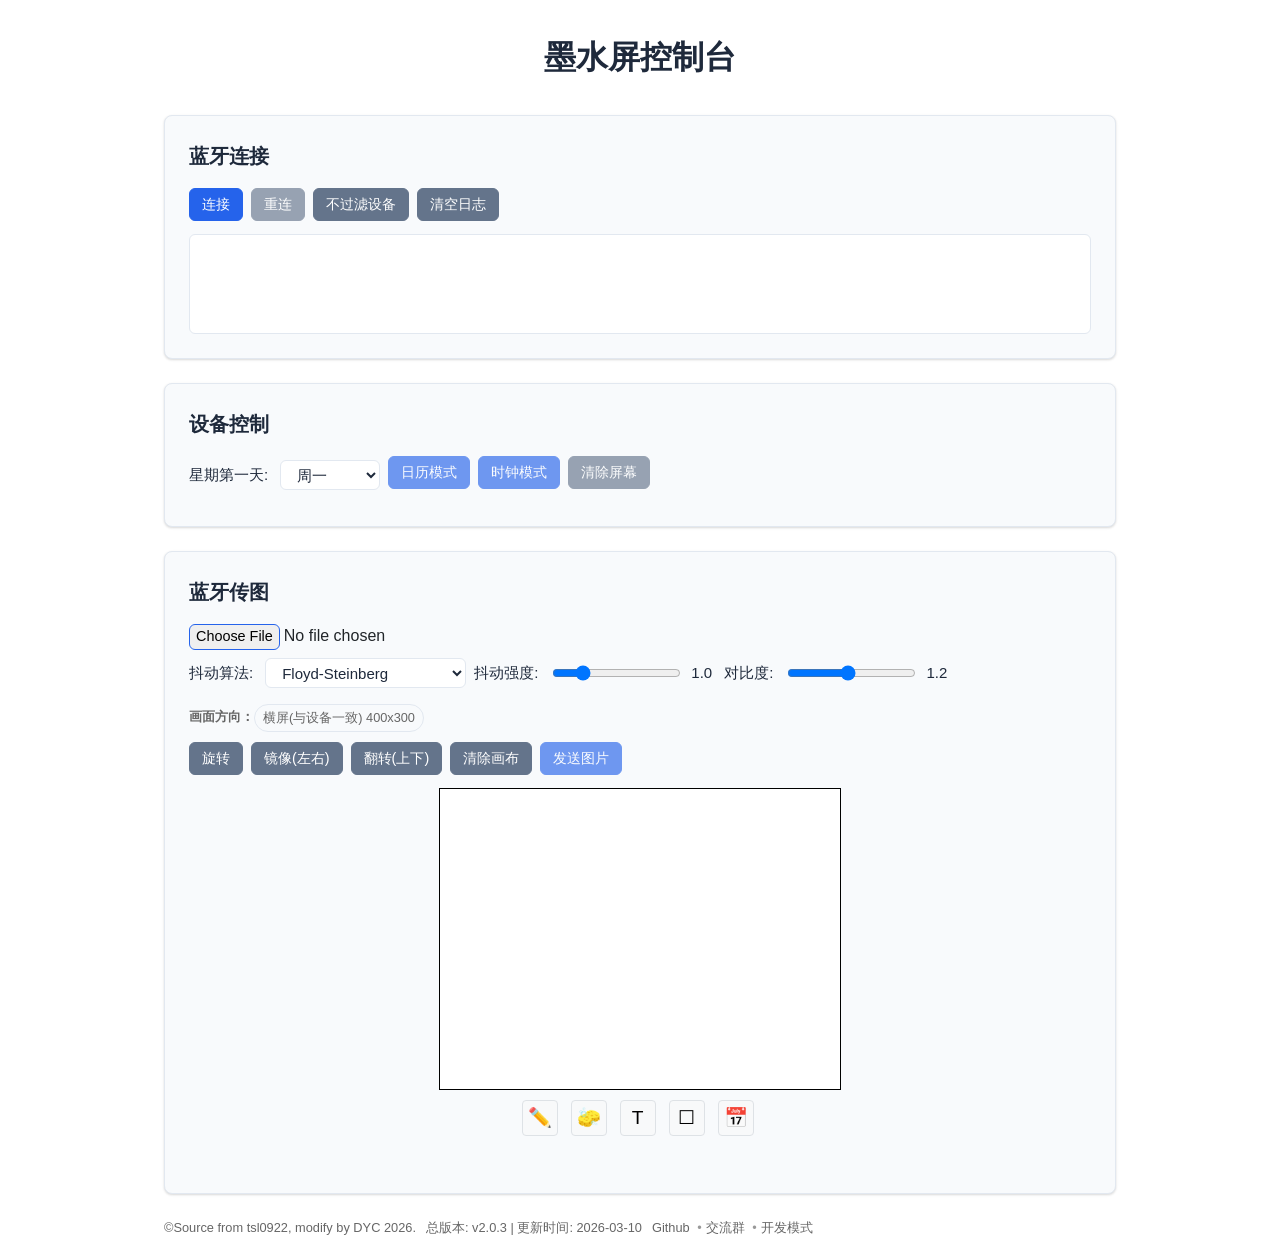
<file: html/index.html>
<!doctype html>
<html lang="en">

<head>
	<meta charset="utf-8">
	<meta name="viewport" content="width=device-width, initial-scale=1">
	<title>墨水屏控制台</title>
	<link rel="shortcut icon" type="image/png" href="favicon.png">
	<link rel="stylesheet" href="css/main.css?v=20260310b">
</head>

<body>
	<div class="main">
		<h1>墨水屏控制台</h1>
		<section class="section">
			<h2>蓝牙连接</h2>
			<div class="flex-container">
				<div class="flex-group">
					<button id="connectbutton" type="button" class="primary" onclick="preConnect()">连接</button>
					<button id="reconnectbutton" type="button" class="secondary" onclick="reConnect()">重连</button>
					<button id="deviceFilterToggle" type="button" class="secondary" onclick="toggleDeviceFilter()">不过滤设备</button>
					<button type="button" class="secondary" onclick="clearLog()">清空日志</button>
				</div>
				<div class="flex-group right debug">
					<label for="epddriver">驱动</label>
					<select id="epddriver" onchange="updateDitcherOptions()">
						<option value="01" data-color="blackWhiteColor" data-size="4.2_400_300">4.2寸 (黑白, UC8176)
						</option>
						<option value="03" data-color="threeColor" data-size="4.2_400_300">4.2寸 (三色, UC8176)</option>
						<option value="04" data-color="blackWhiteColor" data-size="4.2_400_300">4.2寸 (黑白, SSD1619)
						</option>
						<option value="02" data-color="threeColor" data-size="4.2_400_300">4.2寸 (三色, SSD1619)</option>
						<option value="05" data-color="fourColor" data-size="4.2_400_300">4.2寸 (四色, JD79668)</option>
						<option value="06" data-color="blackWhiteColor" data-size="7.5_800_480">7.5寸 (黑白, UC8179)
						</option>
						<option value="07" data-color="threeColor" data-size="7.5_800_480">7.5寸 (三色, UC8179)</option>
						<option value="0c" data-color="fourColor" data-size="7.5_800_480">7.5寸 (四色, JD79668)</option>
						<option value="08" data-color="blackWhiteColor" data-size="7.5_640_384">7.5寸低分 (黑白, UC8159)
						</option>
						<option value="09" data-color="threeColor" data-size="7.5_640_384">7.5寸低分 (三色, UC8159)</option>
						<option value="0a" data-color="blackWhiteColor" data-size="7.5_880_528">7.5寸HD (黑白, SSD1677)
						</option>
						<option value="0b" data-color="threeColor" data-size="7.5_880_528">7.5寸HD (三色, SSD1677)</option>
					</select>
				</div>
				<div class="flex-group debug">
					<label for="epdpins">引脚</label>
					<input id="epdpins" type="text" value="">
					<button id="setDriverbutton" type="button" class="primary" onclick="setDriver()">确定</button>
				</div>
			</div>
			<div class="log-container" id="log"></div>
		</section>
		<section class="section">
			<h2>设备控制</h2>
			<div class="flex-container">
				<div class="flex-group">
					<label for="weekStart">星期第一天:</label>
					<select id="weekStart">
						<option value="1" selected>周一</option>
						<option value="2">周二</option>
						<option value="3">周三</option>
						<option value="4">周四</option>
						<option value="5">周五</option>
						<option value="6">周六</option>
						<option value="0">周日</option>
					</select>
				</div>
				<div class="flex-group">
					<button id="calendarmodebutton" type="button" class="primary" onclick="syncTime(1)">日历模式</button>
					<button id="clockmodebutton" type="button" class="primary" onclick="syncTime(2)">时钟模式</button>
					<button id="legacyclockbutton" type="button" class="primary" onclick="syncTimeLegacy()"
						style="display:none;">老款时钟</button>
					<button id="clearscreenbutton" type="button" class="secondary" onclick="clearScreen()">清除屏幕</button>
				</div>
				<div class="flex-group right debug">
					<input type="text" id="cmdTXT" value="">
					<button id="sendcmdbutton" type="button" class="primary" onclick="sendcmd()">发送命令</button>
				</div>
			</div>
		</section>
		<section class="section">
			<h2>蓝牙传图</h2>
			<div class="flex-container">
				<input type="file" id="imageFile" accept=".png,.jpg,.bmp,.webp,.jpeg" onchange="updateImage()">
			</div>
			<div class="flex-container options">
				<div class="flex-group debug">
					<label for="canvasSize">画布尺寸:</label>
					<select id="canvasSize" onchange="updateCanvasSize()">
						<option value="1.54_152_152">1.54 (152x152)</option>
						<option value="1.54_200_200">1.54 (200x200)</option>
						<option value="2.13_212_104">2.13 (212x104)</option>
						<option value="2.13_250_122">2.13 (250x122)</option>
						<option value="2.66_296_152">2.66 (296x152)</option>
						<option value="2.9_296_128">2.9 (296x128)</option>
						<option value="2.9_384_168">2.9 (384x168)</option>
						<option value="3.5_384_184">3.5 (384x184)</option>
						<option value="3.7_416_240">3.7 (416x240)</option>
						<option value="3.97_800_480">3.97 (800x480)</option>
						<option value="4.2_400_300" selected>4.2 (400x300)</option>
						<option value="5.79_792_272">5.79 (792x272)</option>
						<option value="5.83_600_448">5.83 (600x448)</option>
						<option value="5.83_648_480">5.83 (648x480)</option>
						<option value="7.5_640_384">7.5 (640x384)</option>
						<option value="7.5_800_480">7.5 (800x480)</option>
						<option value="7.5_880_528">7.5 (880x528)</option>
						<option value="10.2_960_640">10.2 (960x640)</option>
						<option value="10.85_1360_480">10.85 (1360x480)</option>
						<option value="11.6_960_640">11.6 (960x640)</option>
						<option value="4E_600_400">4E (600x400)</option>
						<option value="7.3E6">7.3E6 (480x800)</option>
					</select>
				</div>
				<div class="flex-group debug">
					<label for="ditherMode">颜色模式:</label>
					<select id="ditherMode" onchange="applyDither()">
						<option value="blackWhiteColor">双色(黑白)</option>
						<option value="threeColor">三色(黑白红)</option>
						<option value="fourColor">四色(黑白红黄)</option>
						<option value="sixColor">六色(黑白红黄蓝绿)</option>
					</select>
				</div>
				<div class="flex-group">
					<label for="ditherAlg">抖动算法:</label>
					<select id="ditherAlg" onchange="applyDither()">
						<option value="floydSteinberg">Floyd-Steinberg</option>
						<option value="atkinson">Atkinson</option>
						<option value="bayer">Bayer</option>
						<option value="stucki">Stucki</option>
						<option value="jarvis">Jarvis-Judice-Ninke</option>
						<option value="none">无抖动</option>
					</select>
				</div>
				<div class="flex-group">
					<label for="ditherStrength">抖动强度:</label>
					<input type="range" min="0" max="5" step="0.1" value="1.0" id="ditherStrength">
					<label id="ditherStrengthValue">1.0</label>
				</div>
				<div class="flex-group">
					<label for="ditherContrast">对比度:</label>
					<input type="range" min="0.5" max="2" step="0.1" value="1.2" id="ditherContrast">
					<label id="ditherContrastValue">1.2</label>
				</div>
			</div>
			<div class="flex-container options">
				<div class="flex-group debug">
					<label for="mtusize">MTU:</label>
					<input type="number" id="mtusize" value="20" min="0" max="255">
					<label for="interleavedcount">确认间隔:</label>
					<input type="number" id="interleavedcount" value="50" min="0" max="500">
				</div>
			</div>
			<div class="status-bar"><b>状态：</b><span id="status"></span></div>
			<div class="orientation-hint"><b>画面方向：</b><span id="orientationBadge">自动识别中...</span></div>
			<div class="flex-container">
				<div class="flex-group">
					<button type="button" class="secondary" onclick="rotateCanvas()">旋转</button>
					<button type="button" class="secondary" onclick="mirrorCanvas()">镜像(左右)</button>
					<button type="button" class="secondary" onclick="flipCanvas()">翻转(上下)</button>
					<button type="button" class="secondary" onclick="clearCanvas()">清除画布</button>
					<button type="button" class="secondary debug" onclick="downloadDataArray()">下载数组</button>
					<button id="sendimgbutton" type="button" class="primary" onclick="sendimg()">发送图片</button>
				</div>
			</div>
			<div class="canvas-container">
				<div class="canvas-title"></div>
				<canvas id="canvas" width="400" height="300"></canvas>
				<div class="flex-container canvas-tools">
					<div class="flex-group tool-buttons">
						<button id="brush-mode" title="画笔" class="tool-button">✏️</button>
						<button id="eraser-mode" title="橡皮擦" class="tool-button">🧽</button>
						<button id="text-mode" title="添加文字" class="tool-button">T</button>
						<button id="todo-mode" title="待办事项" class="tool-button">☐</button>
						<button id="schedule-mode" title="课表" class="tool-button">📅</button>
						<button id="undo-btn" title="撤销 (Ctrl+Z)" class="tool-button hide">↶</button>
						<button id="redo-btn" title="重做 (Ctrl+Y)" class="tool-button hide">↷</button>
					</div>
				</div>
				<div class="flex-container canvas-tools">
					<div class="flex-group brush-tools">
						<label for="brush-color">颜色:</label>
						<select id="brush-color">
							<option value="#000000">黑色</option>
							<option value="#FF0000">红色</option>
							<option value="#FFFF00">黄色</option>
							<option value="#00FF00">绿色</option>
							<option value="#0000FF">蓝色</option>
							<option value="#FFFFFF">白色</option>
						</select>
						<label for="brush-size">粗细:</label>
						<input type="number" id="brush-size" value="2" min="1" max="100">
					</div>
				</div>
				<div class="flex-container canvas-tools">
					<div class="flex-group text-tools">
						<label for="font-family">字体:</label>
						<select id="font-family">
							<option value="Arial">Arial</option>
							<option value="sans-serif">Sans-serif</option>
							<option value="monospace">Monospace</option>
							<option value="SimSun">宋体</option>
							<option value="SimHei">黑体</option>
							<option value="Microsoft Yahei">微软雅黑</option>
							<option value="Microsoft JhengHei">微软正黑体</option>
							<option value="KaiTi">楷体</option>
							<option value="NSimSun">新宋体</option>
							<option value="FangSong">仿宋</option>
							<option value="YouYuan">幼圆</option>
							<option value="LiSu">隶书</option>
							<option value="STHeiti">华文黑体</option>
							<option value="STXihei">华文细黑</option>
							<option value="STKaiti">华文楷体</option>
							<option value="STSong">华文宋体</option>
							<option value="STFangsong">华文仿宋</option>
							<option value="STZhongsong">华文中宋</option>
							<option value="STHupo">华文琥珀</option>
							<option value="STXinwei">华文新魏</option>
							<option value="STLiti">华文隶书</option>
							<option value="STXingkai">华文行楷</option>
							<option value="FZShuTi">方正舒体</option>
							<option value="FZYaoti">方正姚体</option>
							<option value="PingFang SC">苹方</option>
							<option value="Source Han Sans CN">思源黑体</option>
							<option value="Source Han Serif SC">思源宋体</option>
							<option value="WenQuanYi Micro Hei">文泉驿微米黑</option>
							</optgroup>
						</select>
						<label for="font-size">大小:</label>
						<input type="number" id="font-size" value="16" min="1" max="100">
					</div>
					<div class="flex-group text-tools">
						<input type="text" id="text-input" placeholder="输入文字" style="width:150px">
						<button id="text-bold" title="粗体">B</button>
						<button id="text-italic" title="斜体">I</button>
						<button id="add-text-btn" class="primary">添加文字</button>
					</div>
					<div class="flex-group todo-tools">
						<label for="todo-font-family">字体:</label>
						<select id="todo-font-family">
							<option value="Arial">Arial</option>
							<option value="sans-serif">Sans-serif</option>
							<option value="monospace">Monospace</option>
							<option value="SimSun">宋体</option>
							<option value="SimHei">黑体</option>
							<option value="Microsoft Yahei">微软雅黑</option>
							<option value="Microsoft JhengHei">微软正黑体</option>
							<option value="KaiTi">楷体</option>
							<option value="NSimSun">新宋体</option>
							<option value="FangSong">仿宋</option>
							<option value="YouYuan">幼圆</option>
							<option value="LiSu">隶书</option>
							<option value="STHeiti">华文黑体</option>
							<option value="STXihei">华文细黑</option>
							<option value="STKaiti">华文楷体</option>
							<option value="STSong">华文宋体</option>
							<option value="STFangsong">华文仿宋</option>
							<option value="STZhongsong">华文中宋</option>
							<option value="STHupo">华文琥珀</option>
							<option value="STXinwei">华文新魏</option>
							<option value="STLiti">华文隶书</option>
							<option value="STXingkai">华文行楷</option>
							<option value="FZShuTi">方正舒体</option>
							<option value="FZYaoti">方正姚体</option>
							<option value="PingFang SC">苹方</option>
							<option value="Source Han Sans CN">思源黑体</option>
							<option value="Source Han Serif SC">思源宋体</option>
							<option value="WenQuanYi Micro Hei">文泉驿微米黑</option>
						</select>
						<label for="todo-font-size">大小:</label>
						<input type="number" id="todo-font-size" value="14" min="1" max="100" style="width:80px">
					</div>
					<div class="flex-group todo-tools">
						<input type="text" id="todo-input" placeholder="输入待办项" style="width:150px">
						<label for="todo-color">颜色:</label>
						<select id="todo-color">
							<option value="#000000">黑色</option>
							<option value="#FF0000">红色</option>
							<option value="#FFFF00">黄色</option>
							<option value="#00FF00">绿色</option>
							<option value="#0000FF">蓝色</option>
							<option value="#FFFFFF">白色</option>
						</select>
						<button id="todo-bold" title="粗体">B</button>
						<button id="todo-italic" title="斜体">I</button>
						<button id="toggle-todo-delete-btn" title="切换删除按钮显示" class="primary">✕</button>
						<button id="add-todo-btn" class="primary">添加待办项</button>
					</div>
					<div class="flex-group schedule-tools">
						<label for="schedule-days">天数:</label>
						<input type="number" id="schedule-days" value="5" min="1" max="7" style="width:60px">
						<label for="schedule-classes">课程数:</label>
						<input type="number" id="schedule-classes" value="6" min="1" max="12" style="width:60px">
						<label for="schedule-font-family">字体:</label>
						<select id="schedule-font-family" style="width:120px">
							<option value="Arial">Arial</option>
							<option value="sans-serif">Sans-serif</option>
							<option value="monospace">Monospace</option>
							<option value="SimSun">宋体</option>
							<option value="SimHei" selected>黑体</option>
							<option value="Microsoft Yahei">微软雅黑</option>
							<option value="KaiTi">楷体</option>
						</select>
						<label for="schedule-font-size">大小:</label>
						<input type="number" id="schedule-font-size" value="12" min="8" max="32" style="width:60px">
						<button id="schedule-font-increase-btn" title="增大字体">A+</button>
						<button id="schedule-font-decrease-btn" title="减小字体">A-</button>
						<label for="schedule-color">颜色:</label>
						<select id="schedule-color">
							<option value="#000000">黑色</option>
							<option value="#FF0000">红色</option>
							<option value="#0000FF">蓝色</option>
						</select>
						<button id="toggle-schedule-cell-indicator-btn" title="切换单元格选中提示" class="primary">▭</button>
						<button id="create-schedule-btn" class="primary">生成课表</button>
					</div>
					<div class="flex-group schedule-tools">
						<label>位置/缩放:</label>
						<button id="schedule-move-up-btn" title="上移">⇧</button>
						<button id="schedule-move-down-btn" title="下移">⇩</button>
						<button id="schedule-move-left-btn" title="左移">⇦</button>
						<button id="schedule-move-right-btn" title="右移">⇨</button>
						<button id="schedule-zoom-in-btn" title="放大">+</button>
						<button id="schedule-zoom-out-btn" title="缩小">-</button>
					</div>
					<div class="flex-group schedule-tools">
						<textarea id="schedule-input" placeholder="输入课程（支持换行）" rows="2" style="width:150px;resize:vertical"></textarea>
						<button id="schedule-input-confirm-btn" class="primary">确定</button>
						<button id="schedule-input-cancel-btn" class="secondary">取消</button>
					</div>
					<div class="flex-group crop-tools">
						<button id="crop-zoom-in" title="放大" class="secondary">+</button>
						<button id="crop-zoom-out" title="缩小" class="secondary">-</button>
						<button id="crop-move-left" title="左移">⇦</button>
						<button id="crop-move-up" title="上移">⇧</button>
						<button id="crop-move-down" title="下移">⇩</button>
						<button id="crop-move-right" title="右移">⇨</button>
						<button class="primary" onclick="applyDither()">完成</button>
					</div>
				</div>
			</div>
		</section>
		<div class="footer">
			<span class="copy" id="footerCopy">&copy;Source from tsl0922, modify by DYC 2025.</span>
			<span class="copy" id="footerVersion"></span>
			<span class="links">
				<a href="https://github.com/YCD12/EPD-nRF5_DYC">Github</a>
				<a href="https://qm.qq.com/q/SQAYIKMOKQ">交流群</a>
				<a href="?debug=true" id="debug-toggle">开发模式</a>
			</span>
			<div id="busuanzi_container_site_pv" style="display:none; width: 100%; margin-top: 4px; opacity: 0.8;">
				本站总访问量 <span id="busuanzi_value_site_pv">--</span> 次 |
				访客数 <span id="busuanzi_value_site_uv">--</span> 人
			</div>
		</div>
	</div>
	<div id="deviceSelectModal" class="device-modal" style="display:none;">
		<div class="device-modal-content" role="dialog" aria-modal="true" aria-labelledby="deviceModalTitle">
			<div class="device-modal-header">
				<h3 id="deviceModalTitle">选择蓝牙设备</h3>
			</div>
			<div id="deviceModalHint" class="device-modal-hint"></div>
			<div id="deviceModalList" class="device-modal-list"></div>
			<div class="device-modal-actions">
				<button id="deviceModalRefresh" type="button" class="primary">刷新扫描</button>
				<button id="deviceModalCancel" type="button" class="secondary">取消</button>
			</div>
		</div>
	</div>
	<div id="toast" class="toast-message" style="display:none;"></div>
	<script type="text/javascript" src="js/dithering.js?v=20260310c"></script>
	<script type="text/javascript" src="js/paint.js?v=20260310c"></script>
	<script type="text/javascript" src="js/crop.js?v=20260310c"></script>
	<script type="text/javascript" src="js/ble_transfer.js?v=20260310c"></script>
	<script type="text/javascript" src="js/main.js?v=20260310c"></script>
	<script async src="//busuanzi.ibruce.info/busuanzi/2.3/busuanzi.pure.mini.js"></script>
</body>

</html>
</file>
<file: html/css/main.css>
:root {
    --primary-color: #2563eb;
    --primary-hover: #1d4ed8;
    --secondary-color: #64748b;
    --secondary-hover: #475569;
    --text-color: #1e293b;
    --bg-color: #ffffff;
    --border-color: #e2e8f0;
    --section-bg: #f8fafc;
    --shadow: 0 1px 3px 0 rgba(0, 0, 0, 0.1), 0 1px 2px 0 rgba(0, 0, 0, 0.06);

    --dark-bg: #0f172a;
    --dark-text: #f1f5f9;
    --dark-section-bg: #1e293b;
    --dark-border: #334155;
    --dark-code-bg: #334155;
    --dark-log-bg: #1e293b;
    --dark-input-bg: #334155;
    --dark-input-text: #f1f5f9;
}

* {
    box-sizing: border-box;
}

body {
    margin: 0;
    padding: 0;
    font-family: -apple-system, BlinkMacSystemFont, "Segoe UI", Roboto, "Helvetica Neue", Arial, sans-serif;
    background-color: var(--bg-color);
    color: var(--text-color);
    line-height: 1.6;
    touch-action: manipulation; /* 提升移动端点击响应速度 */
}

button {
    padding: 0.375rem 0.75rem;
    border: 1px solid var(--primary-color);
    border-radius: 0.375rem;
    margin-bottom: 5px;
    white-space: nowrap;
    cursor: pointer;
    font-size: 0.9rem;
}

button:disabled {
    opacity: 0.65;
}

button.primary {
    color: #fff;
    background-color: var(--primary-color);
}

button.primary:hover {
    color: #fff;
    border-color: var(--primary-hover);
    background-color: var(--primary-hover);
}

button.secondary {
    color: #fff;
    background-color: var(--secondary-color);
    border-color: var(--secondary-color);
}

button.secondary:hover {
    color: #fff;
    border-color: var(--secondary-hover);
    background-color: var(--secondary-hover);
}

h1 {
    font-size: 2rem;
    font-weight: 600;
    text-align: center;
    margin: 2rem 0;
    color: var(--text-color);
}

h2 {
    font-size: 1.25rem;
    font-weight: 600;
    margin: 0 0 1rem 0;
    color: var(--text-color);
}

.section {
    background-color: var(--section-bg);
    padding: 1.5rem;
    margin-bottom: 1.5rem;
    border-radius: 8px;
    box-shadow: var(--shadow);
    border: 1px solid var(--border-color);
}

code {
    padding: .2em .4em;
    margin: 0;
    font-size: 85%;
    background: #ccc;
    border-radius: 3px;
}

input[type=text],
input[type=number],
select {
    font-size: 0.9375rem;
    font-weight: 400;
    line-height: 1.5;
    color: var(--text-color);
    border: 1px solid var(--border-color);
    border-radius: 6px;
    padding: 0.5rem 0.75rem;
    max-width: 100%;
    background-color: var(--bg-color);
    transition: border-color 0.2s, box-shadow 0.2s;
}

input[type=file] {
    font-size: 1rem;
    font-weight: 400;
    line-height: 1.5;
    color: #212529;
    max-width: 100%;
}

input::file-selector-button {
    font-size: 0.9rem;
    font-weight: 400;
    line-height: 1.5;
    border: 1px solid var(--primary-color);
    border-radius: 0.375rem;
    cursor: pointer;
}

select {
    padding: .3rem 2.25rem .3rem .75rem;
}

input:focus,
select:focus {
    border-color: var(--primary-color);
    box-shadow: 0 0 0 3px rgba(37, 99, 235, 0.1);
    outline: 0;
}

input[type=text]:disabled,
input[type=number]:disabled,
select:disabled {
    opacity: 0.65;
    cursor: not-allowed;
    background-color: #e9ecef;
    color: #6c757d;
}

label {
    margin-right: 4px;
    white-space: nowrap;
}

.main {
    width: 100%;
    max-width: 1000px;
    margin: 0 auto;
    padding: 0 1.5rem;
    background: var(--bg-color);
    font-size: 0.9375rem;
    font-weight: 400;
    line-height: 1.6;
}

.footer {
    display: flex;
    gap: 10px;
    font-size: 0.8rem;
    color: #666;
    flex-wrap: wrap;
    margin: 1rem 0;
}

.footer .links {
    display: flex;
    align-items: center;
}

.footer .links a {
    color: #666;
    text-decoration: none;
    position: relative;
    padding: 0 8px;
}

.footer .links a:first-child {
    padding-left: 0;
}

.footer .links a:not(:last-child)::after {
    content: "•";
    position: absolute;
    right: -4px;
    color: #999;
}

.footer a:hover {
    color: #0d6efd;
    text-decoration: underline;
}

.flex-container {
    display: flex;
    flex-wrap: wrap;
    gap: 8px;
    margin-bottom: 8px;
}

.flex-group {
    display: flex;
    flex-wrap: wrap;
    gap: 8px;
    align-items: center;
}

.flex-group.right {
    margin-left: auto;
}

.debug {
    display: none !important;
}

.log-container {
    width: 100%;
    min-height: 100px;
    max-height: 300px;
    margin: 0;
    padding: 0.75rem;
    background: var(--bg-color);
    border: 1px solid var(--border-color);
    border-radius: 6px;
    overflow-y: auto;
    overflow-x: hidden;
    font-family: ui-monospace, SFMono-Regular, SF Mono, Menlo, Consolas, Liberation Mono, monospace;
    font-size: 0.875rem;
    word-break: break-word;
}

.log-container .log-line {
    padding: 2px 0;
}

.log-container .time,
.log-container .action {
    display: inline-block;
    white-space: nowrap;
}

.log-container .time {
    color: #333;
    margin-right: 0.5em;
}

.log-container .action {
    color: #666;
    margin-right: 0.5em;
}

.canvas-container canvas {
    border: black solid 1px;
    max-width: 100%;
    height: auto;
    display: block;
    margin: 0 auto;
}

.canvas-container.crop-mode canvas {
    border: 2px dashed var(--primary-color);
    cursor: grab;
}

.status-bar {
    display: none;
    font-size: 85%;
    color: #666;
    margin-bottom: 10px;
    padding-bottom: 10px;
    border-bottom: 1px dotted #AAA;
}

.orientation-hint {
    font-size: 85%;
    color: #666;
    margin-bottom: 10px;
}

#orientationBadge {
    display: inline-block;
    padding: 0.15rem 0.5rem;
    border-radius: 999px;
    border: 1px solid var(--border-color);
    background: #f8fafc;
}

.toast-message {
    position: fixed;
    left: 50%;
    bottom: 24px;
    transform: translateX(-50%);
    z-index: 3000;
    max-width: min(92vw, 520px);
    padding: 0.55rem 0.9rem;
    border-radius: 8px;
    background: rgba(15, 23, 42, 0.92);
    color: #f8fafc;
    font-size: 0.9rem;
    box-shadow: var(--shadow);
    text-align: center;
}

canvas.text-placement-mode {
    border: 2px dashed var(--primary-color) !important;
    cursor: text !important;
}

.canvas-title {
    display: none;
    text-align: center;
    margin-bottom: 5px;
    color: var(--primary-color);
}

.canvas-tools {
    margin-top: 10px;
    justify-content: center;
}

.brush-tools,
.text-tools,
.todo-tools,
.schedule-tools,
.crop-tools {
    display: none;
}

.canvas-container.brush-mode .brush-tools,
.canvas-container.text-mode .brush-tools,
.canvas-container.eraser-mode .brush-tools,
.canvas-container.text-mode .text-tools,
.canvas-container.todo-mode .todo-tools,
.canvas-container.schedule-mode .schedule-tools,
.canvas-container.crop-mode .crop-tools {
    display: flex;
}

.canvas-container.crop-mode .tool-buttons,
.canvas-container.crop-mode .brush-tools,
.canvas-container.crop-mode .text-tools,
.canvas-container.crop-mode .todo-tools,
.canvas-container.crop-mode .schedule-tools {
    display: none;
}

.tool-button {
    width: 36px;
    height: 36px;
    font-size: 1.2rem;
    display: inline-flex;
    align-items: center;
    justify-content: center;
    margin-right: 5px;
    background-color: #f8f9fa;
    border: 1px solid #dee2e6;
    border-radius: 4px;
    padding: 0;
    cursor: pointer;
    transition: all 0.2s ease;
}

.tool-button:hover {
    background-color: #e9ecef;
    border-color: #ced4da;
}

.tool-button.active {
    background-color: var(--primary-color);
    color: white;
    border-color: var(--primary-color);
}

.tool-button.hide {
    display: none;
}

.device-modal {
    position: fixed;
    inset: 0;
    background: rgba(15, 23, 42, 0.45);
    z-index: 2000;
    display: flex;
    align-items: center;
    justify-content: center;
    padding: 1rem;
}

.device-modal-content {
    width: 100%;
    max-width: 520px;
    background: var(--bg-color);
    color: var(--text-color);
    border-radius: 10px;
    border: 1px solid var(--border-color);
    box-shadow: var(--shadow);
    padding: 1rem;
}

.device-modal-header h3 {
    margin: 0 0 0.5rem 0;
}

.device-modal-hint {
    color: #64748b;
    margin-bottom: 0.75rem;
}

.device-modal-list {
    max-height: 300px;
    overflow-y: auto;
    border: 1px solid var(--border-color);
    border-radius: 8px;
    background: var(--section-bg);
    margin-bottom: 0.75rem;
    padding: 0.5rem;
}

.device-modal-item {
    width: 100%;
    border: 1px solid var(--border-color);
    border-radius: 6px;
    background: var(--bg-color);
    color: var(--text-color);
    padding: 0.6rem 0.7rem;
    margin-bottom: 0.5rem;
    text-align: left;
}

.device-modal-item:last-child {
    margin-bottom: 0;
}

.device-modal-item:hover {
    border-color: var(--primary-color);
    background: #eff6ff;
}

.device-modal-item .name {
    font-weight: 600;
    margin-right: 0.5rem;
}

.device-modal-item .recommended {
    display: inline-block;
    margin-right: 0.5rem;
    padding: 0.05rem 0.35rem;
    border-radius: 999px;
    font-size: 0.75rem;
    font-weight: 600;
    color: #ffffff;
    background: #16a34a;
}

.device-modal-item .rssi {
    color: #64748b;
    font-size: 0.85rem;
}

.device-modal-empty {
    color: #64748b;
    padding: 0.75rem;
    text-align: center;
}

.device-modal-actions {
    display: flex;
    justify-content: flex-end;
    gap: 0.5rem;
}

@media (max-width: 768px) {
    .flex-container {
        flex-direction: column;
    }

    .flex-container.options .flex-group label {
        min-width: 80px;
    }

    .flex-group.right {
        margin-left: 0;
    }

    .canvas-tools.flex-container {
        flex-direction: row;
        flex-wrap: wrap;
        justify-content: center;
    }

    .canvas-tools .flex-group {
        justify-content: center;
        width: 100%;
    }

    .log-container {
        height: 150px;
        margin-top: 10px;
    }

    fieldset {
        padding: 8px;
    }

    button {
        width: auto;
    }

    input[type=text],
    input[type=number],
    select {
        max-width: 100%;
        margin-bottom: 5px;
    }
}

body.dark-mode .debug {
    display: flex !important;
}

body.dark-mode,
body.dark-mode .main {
    background-color: var(--dark-bg);
    color: var(--dark-text);
}

body.dark-mode .section {
    background-color: var(--dark-section-bg);
    border-color: var(--dark-border);
}

body.dark-mode h1,
body.dark-mode h2 {
    color: var(--dark-text);
}

body.dark-mode code {
    background: var(--dark-code-bg);
    color: #ff9800;
}

body.dark-mode input[type=text],
body.dark-mode input[type=number],
body.dark-mode select {
    background-color: var(--dark-input-bg);
    color: var(--dark-input-text);
    border-color: var(--dark-border);
}

body.dark-mode input[type=text]:disabled,
body.dark-mode input[type=number]:disabled,
body.dark-mode select:disabled {
    background-color: #1a1a1a;
    color: #666;
    border-color: #2a2a2a;
}

body.dark-mode input[type=file] {
    color: var(--dark-input-text);
    background-color: transparent;
    border-color: var(--dark-border);
}

body.dark-mode input[type=file]::file-selector-button {
    background-color: var(--dark-fieldset-bg);
    color: var(--dark-input-text);
    border-color: var(--dark-border);
}

body.dark-mode input[type=file]::file-selector-button:hover {
    background-color: #333;
    border-color: #444;
}

body.dark-mode .log-container {
    background: var(--dark-log-bg);
    border: 1px solid var(--dark-border);
}

body.dark-mode .log-container .time {
    color: #8bc34a;
}

body.dark-mode .log-container .action {
    color: #03a9f4;
}

body.dark-mode #orientationBadge {
    background: var(--dark-input-bg);
    border-color: var(--dark-border);
    color: var(--dark-text);
}


body.dark-mode .footer .links a:not(:last-child)::after {
    color: #666;
}

body.dark-mode .footer {
    color: #999;
}

body.dark-mode .footer a {
    color: #999;
}

body.dark-mode .footer a:hover {
    color: #64b5f6;
}

body.dark-mode .tool-button {
    background-color: var(--dark-input-bg);
    border-color: var(--dark-border);
    color: var(--dark-text);
}

body.dark-mode .tool-button:hover {
    background-color: #3a3a3a;
    border-color: #444;
}

body.dark-mode .tool-button.active {
    background-color: var(--primary-color);
    color: white;
    border-color: var(--primary-hover);
}

body.dark-mode .device-modal-content {
    background: var(--dark-section-bg);
    color: var(--dark-text);
    border-color: var(--dark-border);
}

body.dark-mode .device-modal-list {
    background: var(--dark-bg);
    border-color: var(--dark-border);
}

body.dark-mode .device-modal-item {
    background: var(--dark-input-bg);
    color: var(--dark-text);
    border-color: var(--dark-border);
}

body.dark-mode .device-modal-item:hover {
    background: #243447;
    border-color: var(--primary-color);
}

body.dark-mode .device-modal-item .recommended {
    background: #22c55e;
    color: #0f172a;
}
</file>
